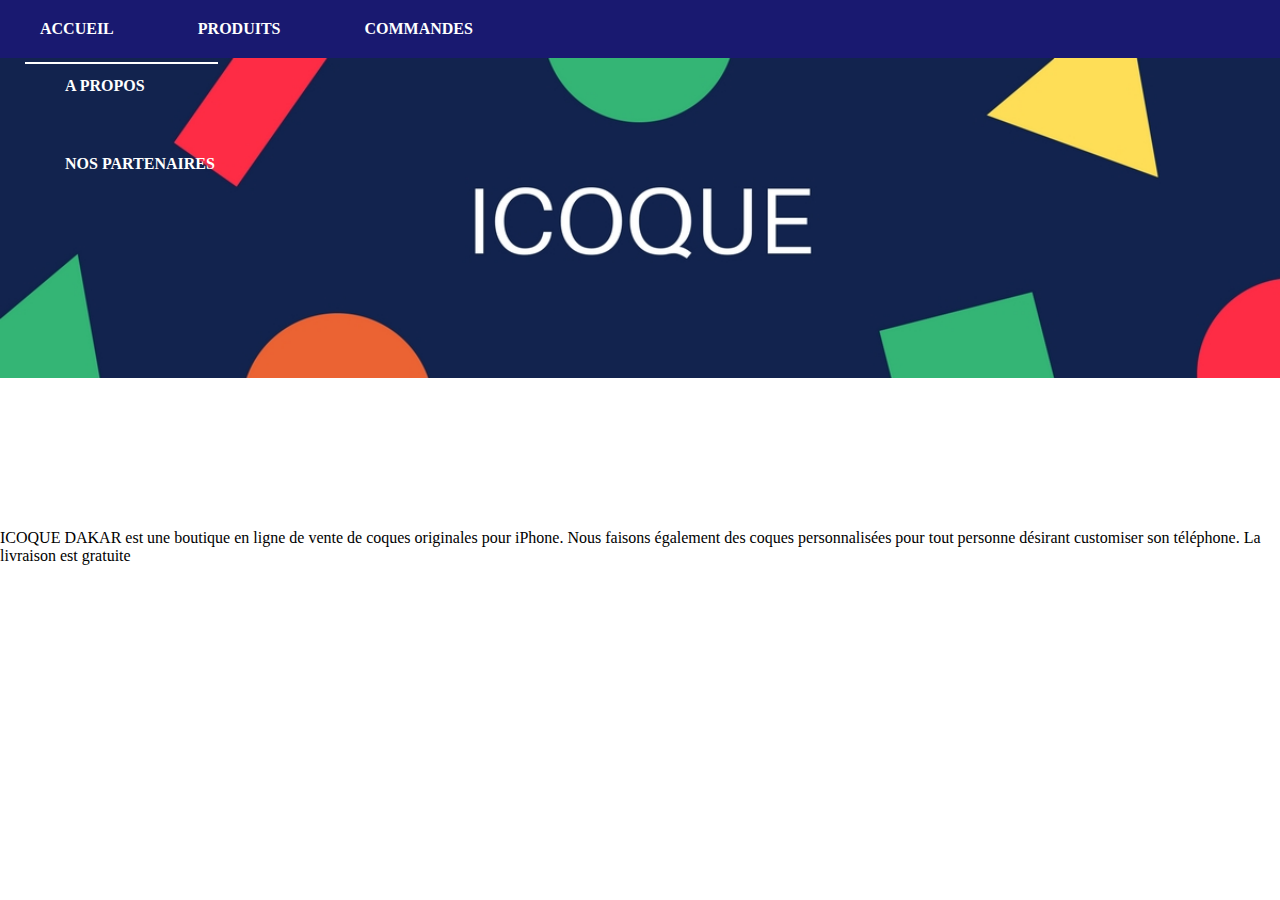
<file: index.html>
<!DOCTYPE html>
<html>
<head>
	<title>ICOQUE DAKAR</title>
	<meta charset="utf-8">
	<link rel="stylesheet" type="text/css" href="style.css">
</head>

<body>
	<nav>
		<ul>
			<li class="menu-accueil"><a href="index.html">ACCUEIL</a>
				<ul class="submenu"> 
					<li><a href="index.html"> A PROPOS </a></li>
					<li><a href="#"> NOS PARTENAIRES</a> </li>
			
		         </ul> 
		     </li>

			<li class="menu-produits"><a href="produits.html">PRODUITS</a></li>
			<li class="menu-accueil"><a href="commandes.html">COMMANDES</a></li>
		</ul>
	</nav>

	<img src="coque.jpg" width="100%">

	<div id="apropos"> <h1>A PROPOS</h1> </div>
	    <p>
	    	ICOQUE DAKAR est une boutique en ligne de vente de coques originales pour iPhone. Nous faisons également des coques personnalisées pour tout personne désirant customiser son téléphone. La livraison est gratuite
	    </p>

</body>
</html>
</file>
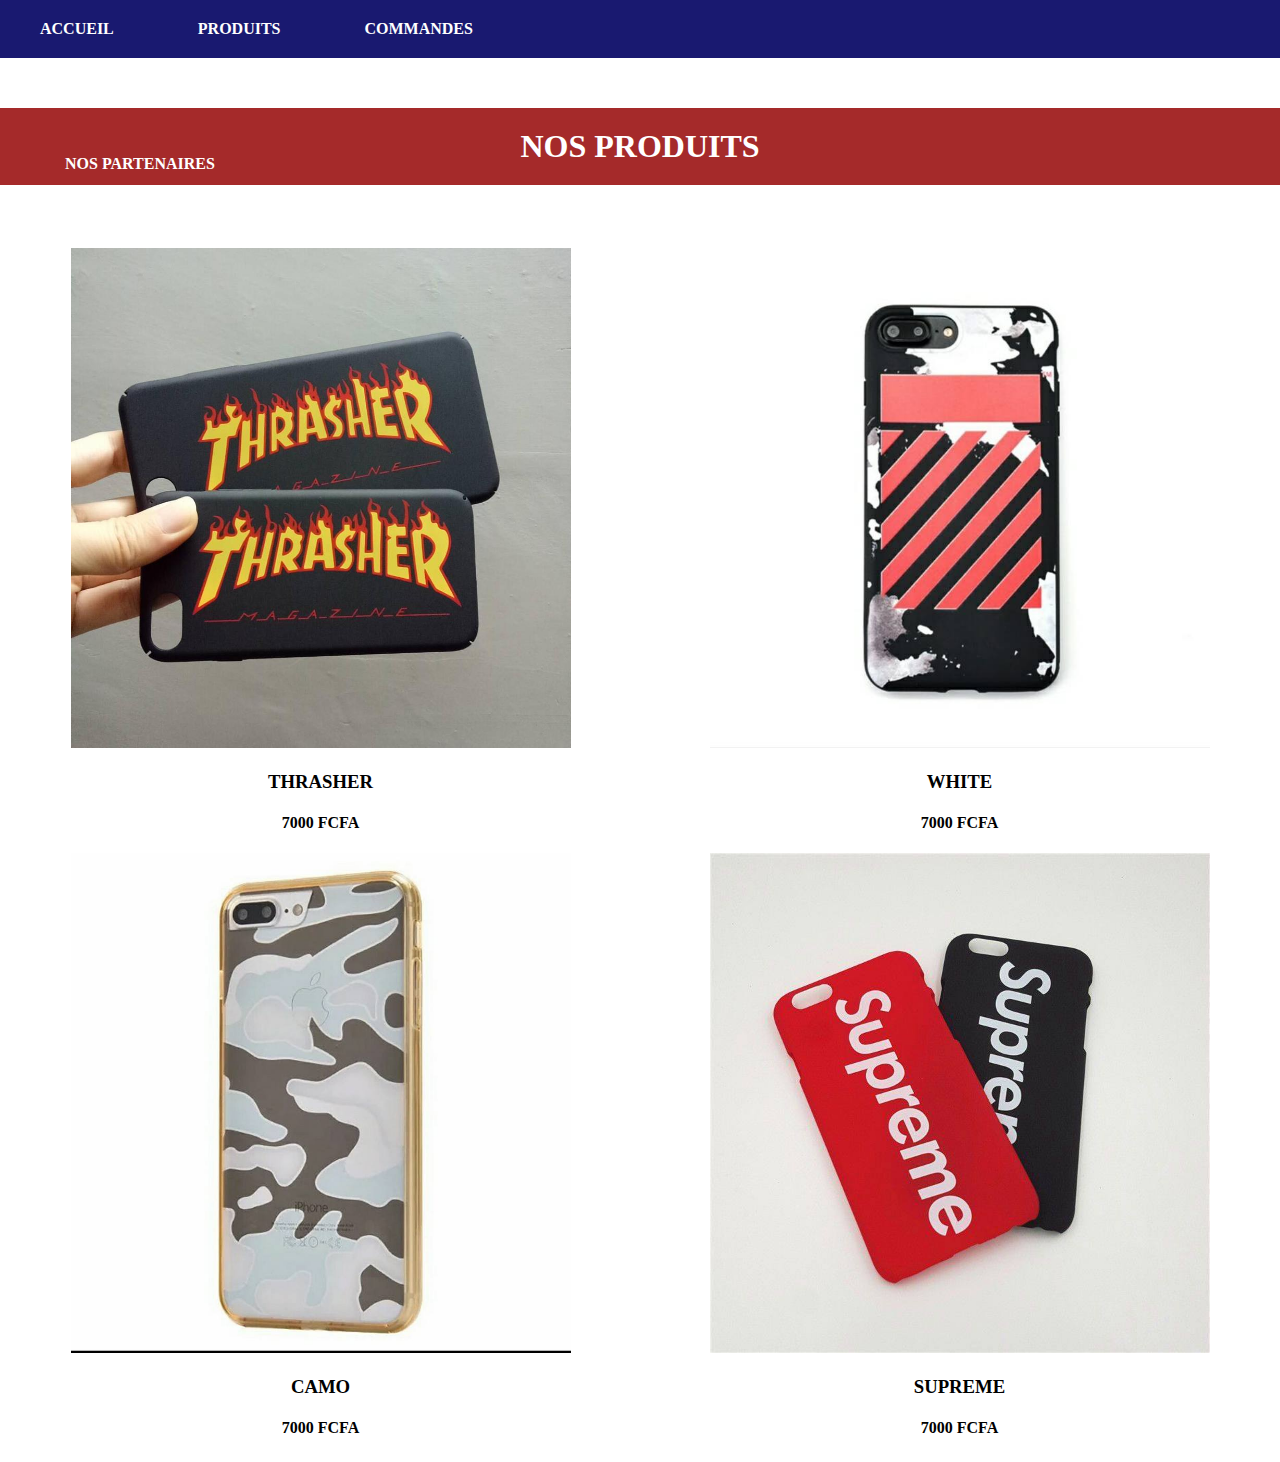
<file: produits.html>
<!DOCTYPE html>
<html>
<head>
	<title>Boutique statique</title>
	<meta charset="utf-8">
	<link rel="stylesheet" type="text/css" href="style.css">
</head>
<body>
	<nav>
		<ul>
			<li class="menu-accueil"><a href="index.html">ACCUEIL</a>
				<ul class="submenu"> 
					<li><a href="index.html"> A PROPOS </a></li>
					<li><a href="#"> NOS PARTENAIRES</a> </li>
			
		         </ul> 
		     </li>

			<li class="menu-produits"><a href="produits.html">PRODUITS</a></li>
			<li class="menu-accueil"><a href="commandes.html">COMMANDES</a></li>
		</ul>
	</nav>

	<h1 class="couverture-produits"> NOS PRODUITS</h1>

	<div class="contenu">
		<table class="liste-produits">

		<tr> 
			<td>

	             <img src="coque1.jpg" width="40%" height="40%">
	             <h3>THRASHER</h3>
	             <h4> 7000 FCFA</h4>
	             
	             <img src="coque2.jpg" width="40%" height="40%">
	             <h3>CAMO</h3>
	             <h4>7000 FCFA</h4>

	         </td>
	             
	         <td>
	             <img src="coque3.jpg" width="40%" height="40%">
	             <h3>WHITE</h3>
	             <h4>7000 FCFA</h4>
	             <img src="coque4.jpg" width="40%" height="40%">
	             <h3>SUPREME</h3>
	             <h4>7000 FCFA</h4>
	         </td>    

	     </tr>  
	     </table> 

	</div>        
	
	

</body>
</html>
</file>
<file: style.css>
body{
	font-family: calibri, serif;
	margin: 0px;
	padding: 0px;
}

nav{
	width: 100%;
	background-color: #191970;
}

nav > ul {
	margin: 0px;
	padding: 0px;
}

nav li {
	list-style: none;
}

nav > ul > li {
	position: relative;
	display: inline;
	font-weight: bold;
}

.submenu {
	display: none;
}

nav a {
	display: inline-block;
	text-decoration: none;
	color: #FFF;
}

nav > ul >li > a {
	padding: 20px 40px;
	color: #FFF;
}

nav li:hover .submenu {
    display: inline-block;
	position: absolute;
	top: 100%;
	left: 0px;
	padding: 25px;
	z-index: 1000;
}

.submenu li {
	border-bottom: 1px solid #FFF;
}

.submenu li a {
	padding: 15px 40px;
	font-size: 13px
	color: gray;
	width: 270%;
	margin-bottom: 30px;
	float: left;
}

h1 {
	text-align: center;
	margin-bottom: 60px;
	margin-top: 50px;
	color: #FFF;
}

#apropos {
	margin-left: 10px;
	font-family: Arial, Helvetica, sans-serif;
}

.liste-produits {
	width: 100%;
	margin: 0 auto;
	color: black;
}	
.liste-produits img{
	width: 500px;
	height: 500px;
}
.contenu {
	text-align: center;
}
.couverture-produits {
	background-color: #A52A2A;
	padding-top: 20px;
	padding-bottom: 20px;
}
</file>
